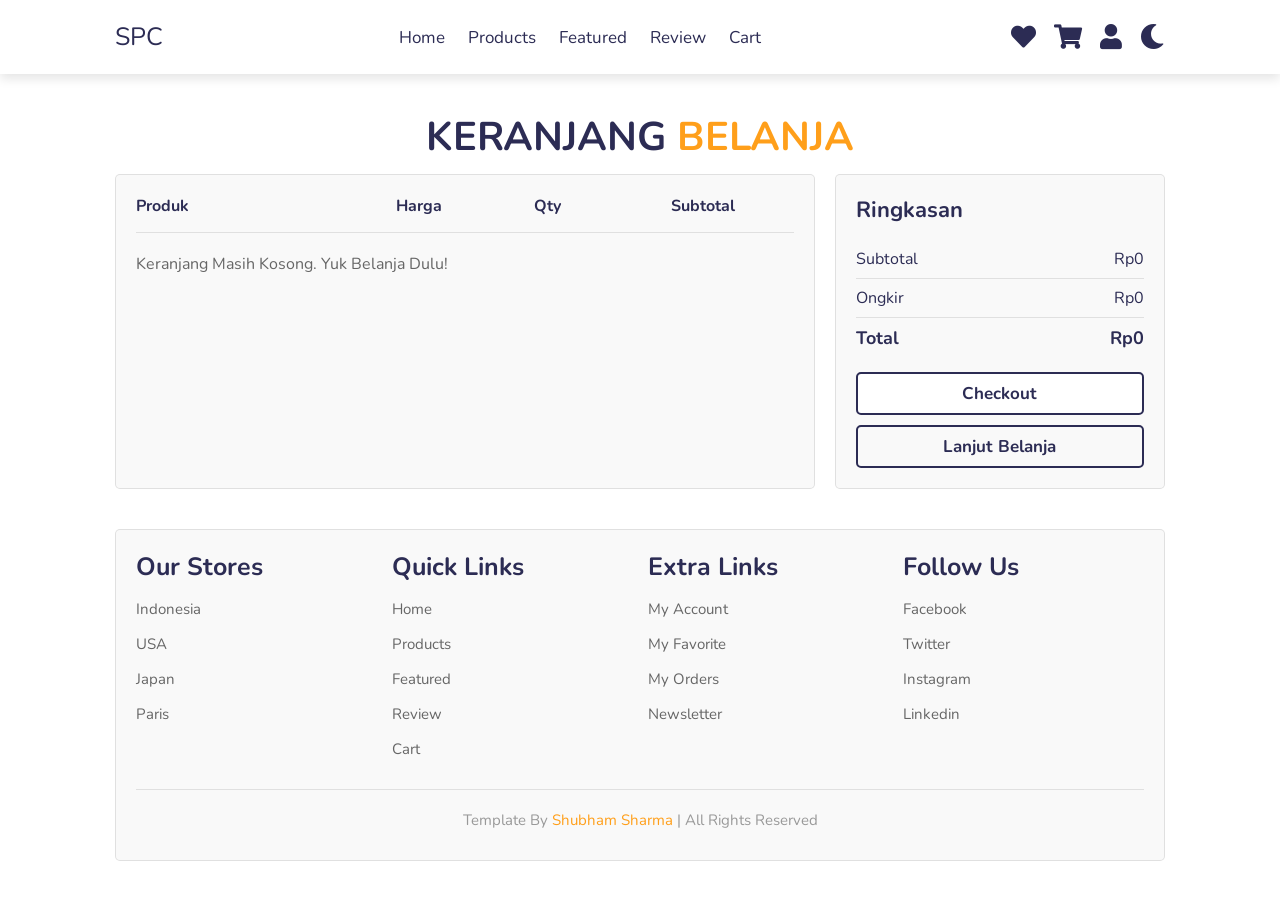
<file: Web SPC (Sport Planet Center)/cart.html>
<!DOCTYPE html>
<html lang="en">
<head>
    <meta charset="UTF-8">
    <meta name="viewport" content="width=device-width, initial-scale=1.0">
    <title>SPC - Cart</title>

    <!-- font awesome cdn link  -->
    <link rel="stylesheet" href="https://cdnjs.cloudflare.com/ajax/libs/font-awesome/5.15.3/css/all.min.css">

    <!-- custom css file link  -->
    <link rel="stylesheet" href="style.css">

</head>
<body>

<!-- header section starts  -->

<header>

    <div id="menu-bar" class="fas fa-bars"></div>

    <a href="index.html" class="logo">SPC</a>

    <nav class="navbar">
        <a href="index.html#home">home</a>
        <a href="index.html#products">products</a>
        <a href="index.html#featured">featured</a>
        <a href="index.html#review">review</a>
        <a href="cart.html">cart</a>
    </nav>

    <div class="icons">
        <a href="#" class="fas fa-heart"></a>
        <a href="cart.html" class="fas fa-shopping-cart"></a>
        <a href="#" class="fas fa-user"></a>
        <a href="#" id="theme-toggle" class="fas fa-moon" aria-label="toggle dark mode"></a>
    </div>

</header>

<!-- header section ends -->

<!-- cart section starts  -->

<section class="cart" id="cart">

    <h1 class="heading"> keranjang <span>belanja</span> </h1>

    <div class="cart-container">
        <div class="cart-items" id="cart-items">
            <div class="cart-row cart-header">
                <div class="cart-col product">produk</div>
                <div class="cart-col price">harga</div>
                <div class="cart-col qty">qty</div>
                <div class="cart-col subtotal">subtotal</div>
            </div>
            <p class="cart-empty" id="cart-empty">Keranjang masih kosong. Yuk belanja dulu!</p>
        </div>

        <aside class="cart-summary">
            <h3>ringkasan</h3>
            <div class="summary-row">
                <span>subtotal</span>
                <span id="cart-subtotal">Rp0</span>
            </div>
            <div class="summary-row">
                <span>ongkir</span>
                <span id="cart-shipping">Rp25.000</span>
            </div>
            <div class="summary-row total">
                <span>total</span>
                <span id="cart-total">Rp0</span>
            </div>
            <a href="#" class="btn">checkout</a>
            <a href="index.html#products" class="btn btn-outline">lanjut belanja</a>
        </aside>
    </div>

</section>

<!-- cart section ends -->

<!-- footer section  -->

<section class="footer">

    <div class="box-container">

        <div class="box">
            <h3>our stores</h3>
            <a href="#">indonesia</a>
            <a href="#">USA</a>
            <a href="#">japan</a>
            <a href="#">paris</a>
        </div>

        <div class="box">
            <h3>quick links</h3>
            <a href="index.html#home">home</a>
            <a href="index.html#products">products</a>
            <a href="index.html#featured">featured</a>
            <a href="index.html#review">review</a>
            <a href="cart.html">cart</a>
        </div>

        <div class="box">
            <h3>extra links</h3>
            <a href="#">my account</a>
            <a href="#">my favorite</a>
            <a href="#">my orders</a>
            <a href="#">newsletter</a>
        </div>

        <div class="box">
            <h3>follow us</h3>
            <a href="#">facebook</a>
            <a href="#">twitter</a>
            <a href="#">instagram</a>
            <a href="#">linkedin</a>
        </div>

        <div class="credit">template by <span> Shubham Sharma </span> | all rights reserved</div>

    </div>

</section>

<!-- custom js file link  -->
<script src="script.js"></script>
    
</body>
</html>
</file>
<file: Web SPC (Sport Planet Center)/style.css>
@import url('https://fonts.googleapis.com/css2?family=Nunito:wght@200;300;400;600;700&display=swap');

:root{
  --black:#2c2c54;
  --orange:#ff9f1a;
  --bg:#ffffff;
  --surface:#f9f9f9;
  --surface-2:#ffffff;
  --text:#2c2c54;
  --muted:#666;
  --muted-2:#999;
  --border:rgba(0,0,0,.1);
  --shadow:rgba(0,0,0,.1);
  --nav-mobile:#eee;
  --hover-surface:#ccc;
  --input-text:#333;
}

body{
  background:var(--bg);
  color:var(--text);
}

body.dark{
  --black:#f4f6ff;
  --bg:#0f1115;
  --surface:#171a21;
  --surface-2:#1e2330;
  --text:#f4f6ff;
  --muted:#a7adbd;
  --muted-2:#7f8697;
  --border:rgba(255,255,255,.1);
  --shadow:rgba(0,0,0,.6);
  --nav-mobile:#121520;
  --hover-surface:#222734;
  --input-text:#e5e7f1;
}

*{
  font-family: 'Nunito', sans-serif;
  margin: 0; padding:0;
  box-sizing: border-box;
  outline: none; border:none;
  text-decoration: none;
  text-transform: capitalize;
  transition: all .2s linear;
}

html{
  font-size: 62.5%;
  overflow-x: hidden;
  scroll-padding-top:6rem;
  scroll-behavior: smooth;
}

section{
  padding:2rem 9%;
}

.heading{
  text-align: center;
  text-transform: uppercase;
  font-size: 4rem;
  color:var(--black);
  padding:1rem;
}

.heading span{
  text-transform: uppercase;
  color:var(--orange);
}

.btn{
  display: inline-block;
  margin-top: 1rem;
  border-radius: .5rem;
  border:.2rem solid var(--black);
  font-weight: bolder;
  font-size: 1.7rem;
  color:var(--black);
  cursor: pointer;
  background:var(--surface-2);
  padding:.8rem 3rem;
}

.btn:hover{
  background:var(--orange);
  color:#fff;
}

.btn.btn-outline{
  background:transparent;
  color:var(--black);
}

.btn.btn-outline:hover{
  background:var(--orange);
  color:#fff;
}

header{
  position: fixed;
  top:0; left:0; right:0;
  z-index: 1000;
  background:var(--surface-2);
  padding:2rem 9%;
  display: flex;
  align-items: center;
  justify-content: space-between;
  box-shadow: 0 .5rem 1rem var(--shadow);
}

header .logo{
  font-size: 2.5rem;
  color:var(--black);
}

header .navbar a{
  font-size: 1.7rem;
  color:var(--black);
  margin:0 1rem;
}

header .navbar a:hover{
  color:var(--orange);
}

header .icons a{
  font-size: 2.5rem;
  color:var(--black);
  margin-left:1.5rem;
}

header .icons a:hover{
  color:var(--orange);
}

#menu-bar{
  font-size: 2.5rem;
  padding: .5rem 1.5rem;
  border:.1rem solid var(--black);
  color:var(--black);
  border-radius: .3rem;
  cursor: pointer;
  display: none;
}

.home{
  padding:0;
  position:relative;
}

.home .slide-container .slide{
  min-height: 100vh;
  display: flex;
  align-items: center;
  flex-wrap: wrap;
  gap:1.5rem;
  padding:0 9%;
  padding-top: 9rem;
}

.home .slide-container .slide .content{
  flex:1 1 40rem;
  animation: slideContent .35s linear .3s backwards;
}

@keyframes slideContent{
  0%{
    opacity: 0;
    transform: translateX(-10rem);
  }
}

.home .slide-container .slide .image{
  flex:1 1 50rem;
  padding-bottom: 15rem;
  position: relative;
  z-index: 0;
}

.home .slide-container .slide .image .shoe{
  width:100%;
  transform: rotate(-35deg);
  animation:homeFade .35s ease;
}

.home .slide-container .slide .image .text{
  position: absolute;
  top:0; left:0;
  z-index: -1;
  animation:homeFade .35s ease .1s backwards;
}

@keyframes homeFade{
  0%{
    opacity: 0;
  }
  100%{
    opacity: 1;
  }
}

.home .slide-container .slide .content span{
  font-size: 2rem;
  color:var(--orange);
}

.home .slide-container .slide .content h3{
  font-size: 5rem;
  color:var(--black);
}

.home .slide-container .slide .content p{
  font-size: 1.7rem;
  color:var(--muted);
  padding:.5rem 0;
}

.home .slide-container:nth-child(1) .slide{
  background:url(../images/home-bg-1.jpg) no-repeat;
  background-size: cover;
  background-position: center;
}

.home .slide-container:nth-child(2) .slide{
  background:url(../images/home-bg-2.jpg) no-repeat;
  background-size: cover;
  background-position: center;
}

.home .slide-container:nth-child(3) .slide{
  background:url(../images/home-bg-3.jpg) no-repeat;
  background-size: cover;
  background-position: center;
}

.home .slide-container{
  display: none;
}

.home .slide-container.active{
  display: block;
}

.home #prev,
.home #next{
  position: absolute;
  top:50%; 
  transform:translateY(-50%);
  border-radius: 50%;
  z-index: 100;
  height:5rem;
  width:5rem;
  line-height: 4.5rem;
  font-size: 2rem;
  color:var(--black);
  border:.2rem solid var(--black);
  cursor: pointer;
  text-align: center;
}

.home #prev:hover,
.home #next:hover{
  color:#fff;
  background:var(--orange);
}

.home #prev{
  left:3rem;
}

.home #next{
  right:3rem;
}

.service .box-container{
  display: flex;
  flex-wrap: wrap;
  gap:1.5rem;
  background:var(--surface);
  border:.1rem solid var(--border);
  border-radius: .5rem;
  padding:2rem;
}

.service .box-container .box{
  text-align: center;
  flex:1 1 30rem
}

.service .box-container .box i{
  font-size: 4rem;
  color:var(--orange);
}

.service .box-container .box h3{
  font-size: 2rem;
  color:var(--black);
  padding-top: 1rem;
}

.service .box-container .box p{
  font-size: 1.5rem;
  color:var(--muted);
  padding:1rem 0;
}

.products .box-container{
  display: flex;
  flex-wrap: wrap;
  gap:1.5rem;
}

.products .box-container .box{
  border:.1rem solid var(--border);
  border-radius: .5rem;
  text-align: center;
  position: relative;
  overflow: hidden;
  background:var(--surface);
  flex:1 1 30rem;
}

.products .box-container .box .content{
  padding:1.5rem;
}

.products .box-container .box img{
  height:10rem;
  transform: rotate(-35deg);
  filter:drop-shadow(0 .5rem 1rem rgba(0,0,0,.1));
  margin:8rem 2rem;
}

.products .box-container .box:hover img{
  transform: rotate(-35deg) scale(1.2);
}

.products .box-container .box .icons{
  display: flex;
  flex-flow: column;
  position: absolute;
  top:.5rem; left:-10rem;
}

.products .box-container .box:hover .icons{
  left:1rem;
}

.products .box-container .box .icons a{
  height:4.5rem;
  width:5rem;
  line-height: 4.5rem;
  font-size: 2rem;
  color:var(--black);
  border:.1rem solid var(--black);
  border-radius: .5rem;
  background:var(--surface-2);
  margin-top: .5rem;
}

.products .box-container .box .icons a:hover{
  background:var(--orange);
  color:#fff;
}

.products .box-container .box .content h3{
  color:var(--black);
  font-size: 2.5rem;
}

.products .box-container .box .content .price{
  color:var(--black);
  font-size: 2.5rem;
  font-weight: bolder;
  padding:1rem 0;
}

.products .box-container .box .content .price span{
  color:var(--orange);
  font-size: 1.5rem;
  text-decoration: line-through;
}

.products .box-container .box .content .stars{
  padding-bottom: 1rem;
}

.products .box-container .box .content .stars i{
  font-size: 1.7rem;
  color:var(--orange);
}

.featured .row{
  display: flex;
  flex-wrap: wrap;
  gap:1.5rem;
  border:.1rem solid var(--border);
  border-radius: .5rem;
  background:var(--surface);
  padding:2rem;
  align-items: center;
  margin:1.5rem 0;
}

.featured .row .content{
  flex:1 1 40rem;
}

.featured .row .image-container{
  display:flex;
  gap:1.5rem;
  align-items: center;
  flex:1 1 50rem;
}

.featured .row .image-container .small-image{
  width:20%;
}

.featured .row .image-container .big-image{
  width:80%;
  padding:1rem;
}

.featured .row .image-container .small-image img{
  width:100%;
  padding:1rem;
  border:.1rem solid var(--border);
  cursor: pointer;
}

.featured .row .image-container .small-image img:hover{
  background:var(--hover-surface);
}

.featured .row .image-container .big-image img{
  width:100%;
}

.featured .row .image-container .big-image img:hover{
  transform: scale(1.05);
}

.featured .row .content h3{
  font-size: 2.5rem;
  color:var(--black);
}

.featured .row .content .stars i{
  font-size: 1.7rem;
  color:var(--orange);
  padding:.5rem 0;
}

.featured .row .content p{
  font-size: 1.5rem;
  color:var(--muted);
  padding:1rem 0;
}

.featured .row .content .price{
  font-size: 2.5rem;
  color:var(--black);
  font-weight: bolder;
}

.featured .row .content .price span{
  font-size: 1.5rem;
  color:var(--orange);
  text-decoration: line-through;
}

.review .box-container{
  display: flex;
  flex-wrap: wrap;
  gap:1.5rem;
}

.review .box-container .box{
  flex:1 1 30rem;
  text-align: center;
  border:.1rem solid var(--border);
  border-radius: .5rem;
  background:var(--surface);
  padding:2rem;
}

.review .box-container .box img{
  border-radius: 50%;
  object-fit: cover;
  height:15rem;
  width:15rem;
  margin:1rem 0;
}

.review .box-container .box h3{
  font-size: 2.5rem;
  color:var(--black);
}

.review .box-container .box p{
  font-size: 1.6rem;
  color:var(--muted);
  padding:1rem 0;
}

.review .box-container .box .stars i{
  color:var(--orange);
  font-size: 2rem;
}

.newsletter{
  padding-top: .5rem;
  padding-bottom: .5rem;
}

.newsletter .content{
  text-align: center;
  border:.1rem solid var(--border);
  border-radius: .5rem;
  background:var(--surface);
  padding:2rem;
}

.newsletter .content h3{
  font-size: 2.5rem;
  color:var(--black);
}

.newsletter .content p{
  font-size: 1.5rem;
  color:var(--muted);
  margin:1rem auto;
  max-width: 60rem;
}

.newsletter .content form{
  margin:1rem auto;
  max-width: 50rem;
  display: flex;
}

.newsletter .content form .box{
  width:100%;
  font-size: 1.7rem;
  text-transform: none;
  color:var(--input-text);
  padding:1rem;
  border:.2rem solid var(--black);
  border-right: none;
  background:var(--surface-2);
  margin-top: 1rem;
}

.newsletter .content form .btn{
  border-radius: 0;
}

.footer .box-container{
  border:.1rem solid var(--border);
  border-radius: .5rem;
  background:var(--surface);
  padding:2rem;
  display: flex;
  flex-wrap: wrap;
  gap:1.5rem;
}

.footer .box-container .box{
  flex:1 1 20rem;
}

.footer .box-container .box h3{
  color:var(--black);
  font-size: 2.5rem;
  padding-bottom: 1.5rem;
}

.footer .box-container .box a{
  color:var(--muted);
  font-size: 1.5rem;
  padding-bottom: 1.5rem;
  display: block;
}

.footer .box-container .box a:hover{
  color:var(--orange);
}

.footer .box-container .credit{
  text-align: center;
  width:100%;
  border-top: .1rem solid var(--border);
  font-size: 1.5rem;
  padding:1rem;
  padding-top: 2rem;
  color:var(--muted-2);
}

.footer .box-container .credit span{
  color:var(--orange);
}

/* cart page */

.cart{
  padding-top:10rem;
}

.cart-container{
  display:flex;
  gap:2rem;
  flex-wrap: wrap;
}

.cart-items{
  flex:1 1 65rem;
  background:var(--surface);
  border:.1rem solid var(--border);
  border-radius: .5rem;
  padding:2rem;
}

.cart-empty{
  font-size: 1.6rem;
  color:var(--muted);
  padding:2rem 0 .5rem 0;
}

.cart-row{
  display:grid;
  grid-template-columns: 2fr 1fr 1fr 1fr;
  align-items:center;
  gap:1.5rem;
  padding:1.5rem 0;
  border-bottom:.1rem solid var(--border);
}

.cart-row:last-child{
  border-bottom:none;
}

.cart-header{
  font-size: 1.4rem;
  font-weight: 700;
  text-transform: uppercase;
  color:var(--muted);
  padding-top:0;
}

.cart-col{
  font-size: 1.6rem;
  color:var(--black);
}

.cart-col.product{
  display:flex;
  gap:1.5rem;
  align-items:center;
}

.cart-col.product img{
  width:8rem;
  height:auto;
  transform: rotate(-10deg);
  filter:drop-shadow(0 .5rem 1rem rgba(0,0,0,.15));
}

.cart-col.product h3{
  font-size: 1.8rem;
  color:var(--black);
}

.cart-col.product p{
  font-size: 1.4rem;
  color:var(--muted);
  padding:.3rem 0;
}

.cart-col .remove{
  font-size: 1.4rem;
  color:var(--orange);
}

.cart-col.qty{
  display:flex;
  align-items:center;
  gap:.8rem;
}

.cart-col.qty input{
  width:6rem;
  padding:.6rem;
  font-size: 1.5rem;
  text-align:center;
  border:.1rem solid var(--black);
  border-radius:.3rem;
  background:var(--surface-2);
  color:var(--input-text);
}

.qty-btn{
  height:3.2rem;
  width:3.2rem;
  border-radius:.3rem;
  border:.1rem solid var(--black);
  background:var(--surface-2);
  font-size: 1.6rem;
  cursor:pointer;
  color:var(--black);
}

.qty-btn:hover{
  background:var(--orange);
  color:#fff;
}

.cart-summary{
  flex:1 1 28rem;
  background:var(--surface);
  border:.1rem solid var(--border);
  border-radius: .5rem;
  padding:2rem;
  height:fit-content;
}

.cart-summary h3{
  font-size: 2.2rem;
  color:var(--black);
  margin-bottom:1.5rem;
}

.summary-row{
  display:flex;
  justify-content: space-between;
  font-size: 1.6rem;
  color:var(--black);
  padding:.8rem 0;
  border-bottom:.1rem solid var(--border);
}

.summary-row.total{
  font-size: 1.8rem;
  font-weight: 700;
  border-bottom:none;
  padding-bottom:1.2rem;
}

.cart-summary .btn{
  width:100%;
  text-align:center;
}

@media (max-width:991px){
  .cart-row{
    grid-template-columns: 1.6fr 1fr 1fr;
  }

  .cart-col.subtotal{
    display:none;
  }
}

@media (max-width:768px){
  .cart-row{
    grid-template-columns: 1fr;
    gap:1rem;
  }

  .cart-header{
    display:none;
  }

  .cart-col.qty{
    justify-content:flex-start;
  }
}














/* media queries  */

@media (max-width:991px){

  html{
    font-size: 55%;
  }

  header{
    padding:2rem;
  }

  section{
    padding:2rem;
  }

}

@media (max-width:768px){

  #menu-bar{
    display: block;
  }

  header .navbar{
    position: absolute;
    top:100%; left:-120%;
    width:100%;
    background:var(--nav-mobile);
    border-top: .1rem solid var(--border);
  }

  header .navbar.active{
    left:0;
  }

  header .navbar a{
    font-size: 2rem;
    background:var(--surface-2);
    border:.1rem solid var(--black);
    border-radius: .5rem;
    padding:1.5rem;
    margin:1.5rem;
    display: block;
    text-align: center;
  }

  .home .slide-container .slide .image .text{
    width:60%;
  }

  .home #prev,
  .home #next{
    top:85%;
  }

}

@media (max-width:400px){

  html{
    font-size: 50%;
  }

  .home .slide-container .slide .image{
    padding-bottom: 6rem;
  }

  .heading{
    font-size: 3rem;
  }

}
</file>
